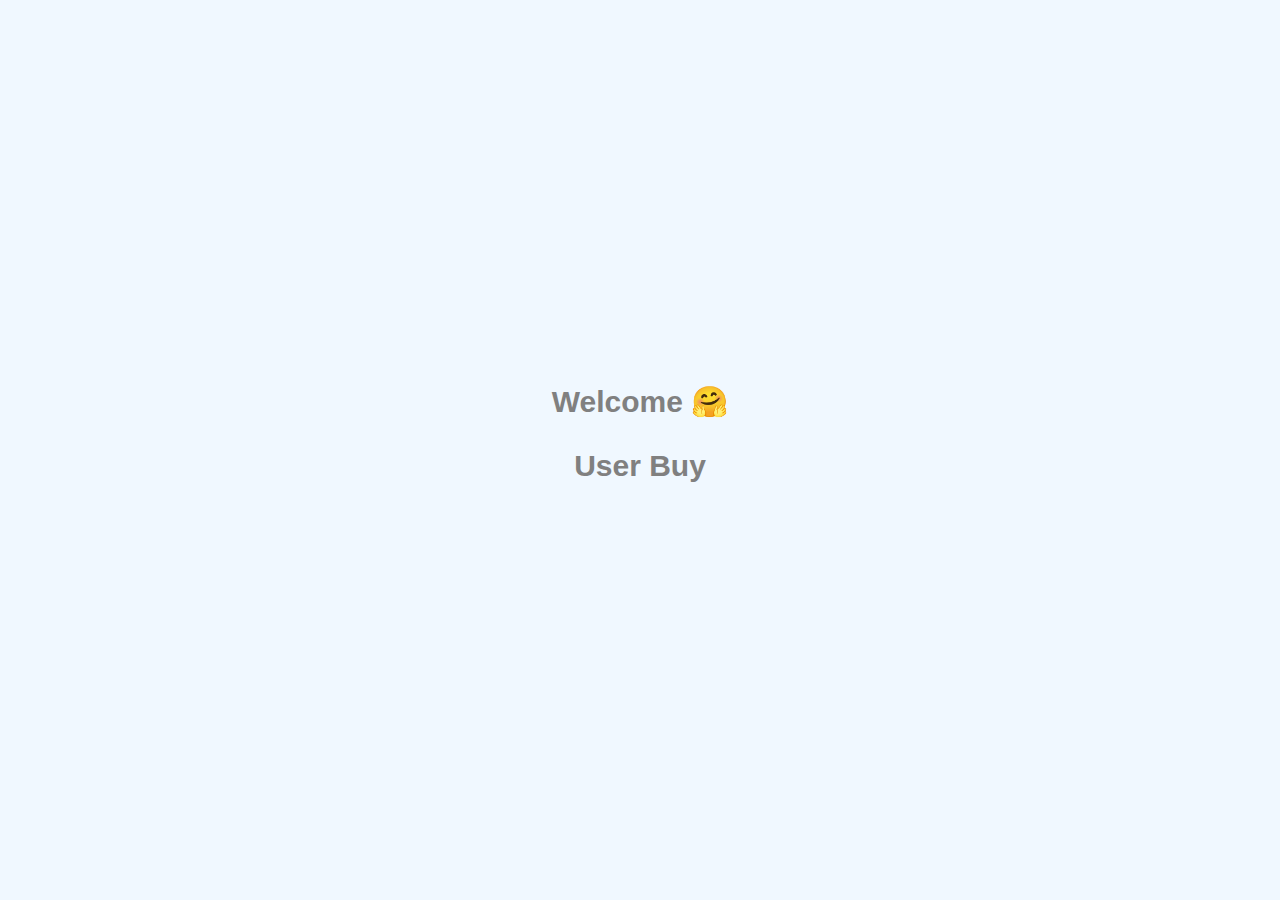
<file: index.html>
<!DOCTYPE html>
<html>

<head>
  <meta charset="UTF-8">
  <meta name="viewport" content="width=device-width, initial-scale=1">
  <title>User Buy | Main</title>
  <link rel="stylesheet" href="assets/css/ub.css">
</head>

<body>
  <div class="screen1">
    <p>Welcome 🤗</p>
    <p>User Buy</p>
  </div>
  <div class="screen2">
    Enter Username
    <input type="text" id="uname" placeholder="username">
    <button class="btn" id="btn-uname" disabled>Next</button>
  </div>
  <div class="screen3">
    Enter Email 📨
    <input type="email" id="email" placeholder="email">
    <button class="btn" id="btn-mail" disabled>Next</button>
  </div>
  <div class="screen4">
    <p>Screen 4</p>
    <button class="btn" id="btn-s4">Screen4</button>
  </div>
  <div class="screen5">
    <p>Screen 5</p>
    <button class="btn" id="btn-s5">Screen5</button>
  </div>
  
  <script src="assets/js/main.js"></script>
</body>

</html>
</file>
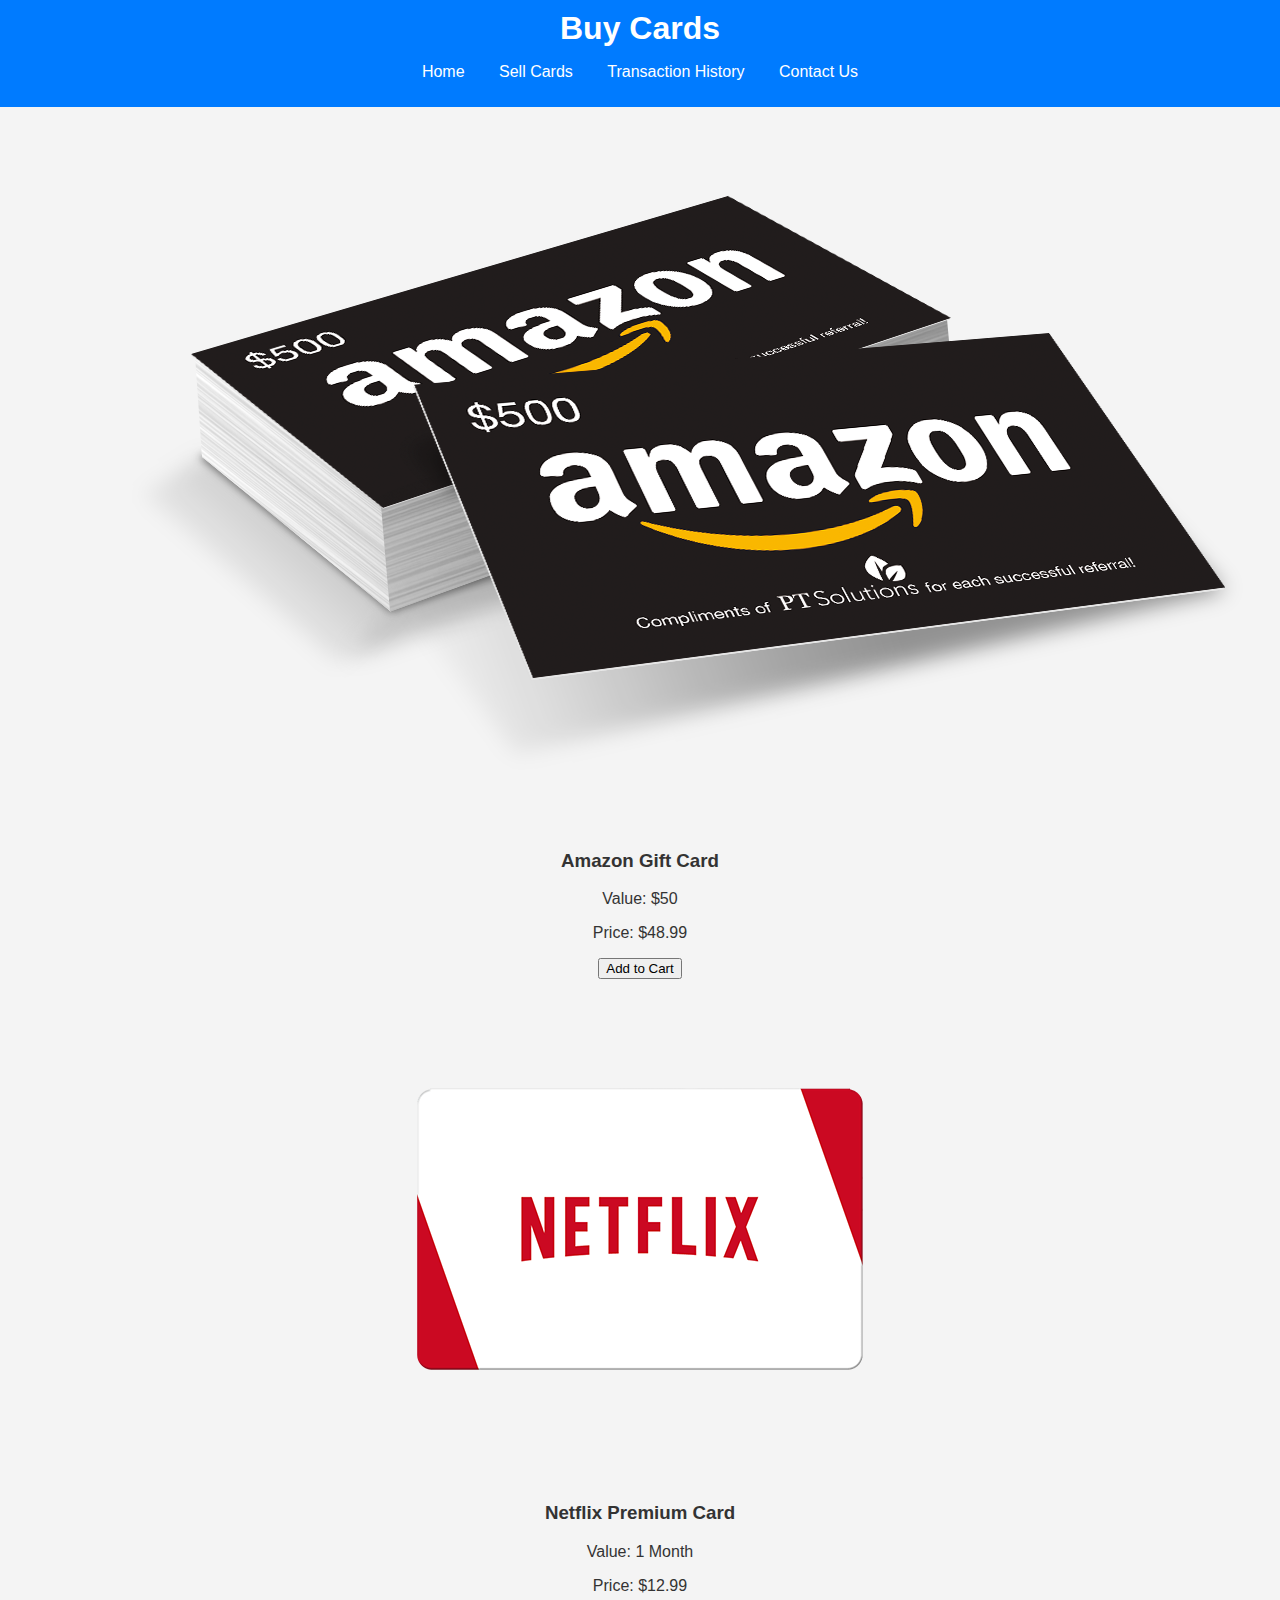
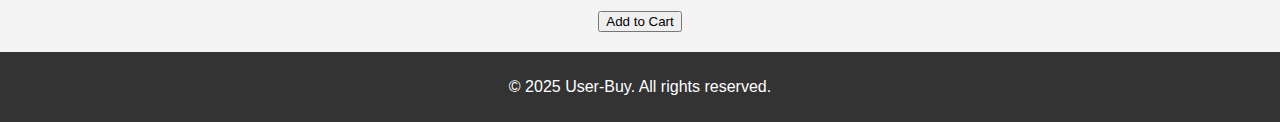
<file: buy.html>
<!DOCTYPE html>
<html lang="en">
<head>
  <meta charset="UTF-8">
  <meta name="viewport" content="width=device-width, initial-scale=1.0">
  <title>Buy Cards</title>
  <link rel="stylesheet" href="assets/css/styles.css">
</head>
<body>
  <header>
    <h1>Buy Cards</h1>
    <nav>
      <ul>
        <li><a href="index.html">Home</a></li>
        <li><a href="sell.html">Sell Cards</a></li>
        <li><a href="history.html">Transaction History</a></li>
        <li><a href="contact.html">Contact Us</a></li>
      </ul>
    </nav>
  </header>
  <main>
    <section id="cards-container"></section>
  </main>
  <footer>
    <p>&copy; 2025 User-Buy. All rights reserved.</p>
  </footer>
  <script src="assets/js/buy.js"></script>
</body>
</html>
</file>
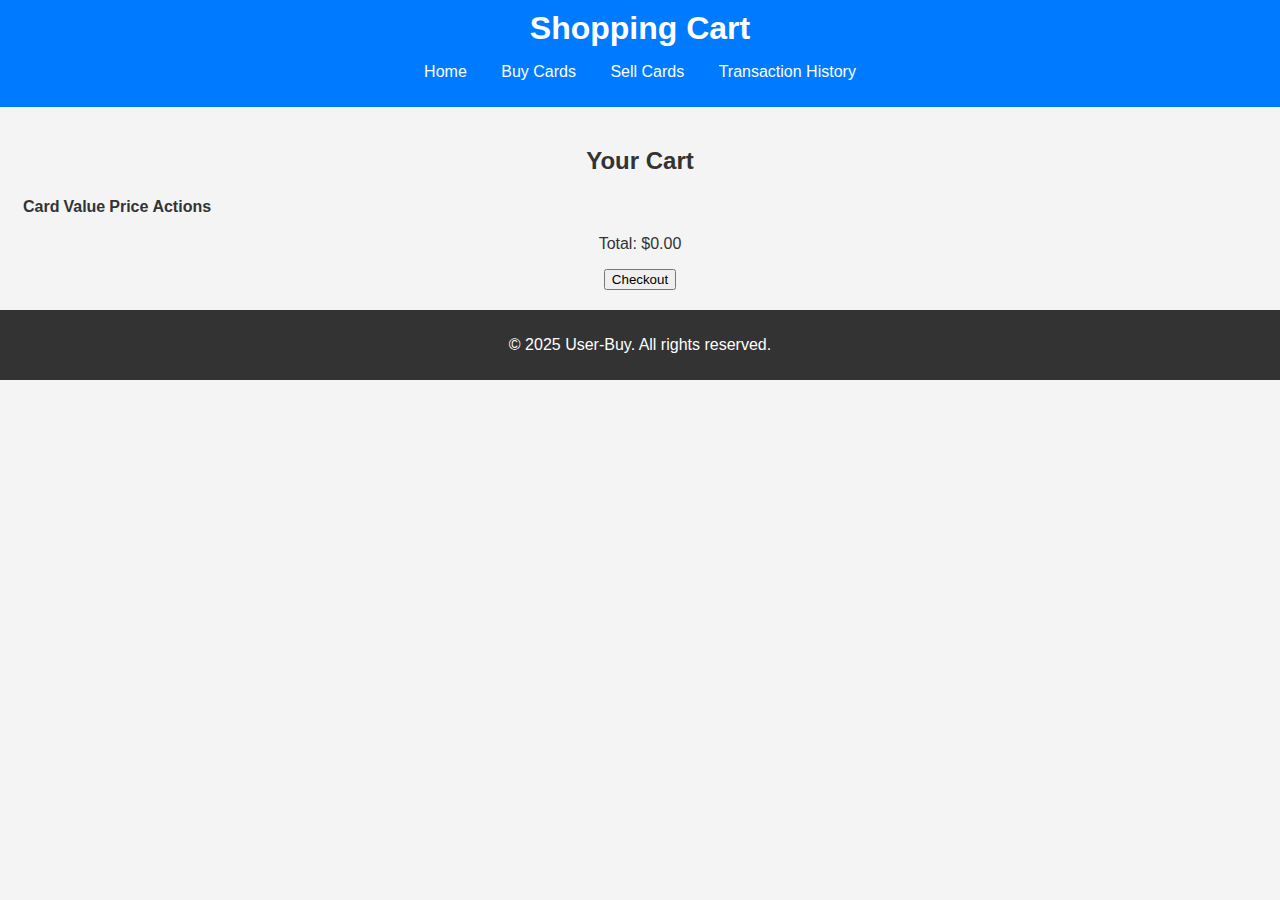
<file: cart.html>
<!DOCTYPE html>
<html lang="en">
<head>
  <meta charset="UTF-8">
  <meta name="viewport" content="width=device-width, initial-scale=1.0">
  <title>Shopping Cart</title>
  <link rel="stylesheet" href="assets/css/styles.css">
</head>
<body>
  <header>
    <h1>Shopping Cart</h1>
    <nav>
      <ul>
        <li><a href="index.html">Home</a></li>
        <li><a href="buy.html">Buy Cards</a></li>
        <li><a href="sell.html">Sell Cards</a></li>
        <li><a href="history.html">Transaction History</a></li>
      </ul>
    </nav>
  </header>
  <main>
    <section id="cart">
      <h2>Your Cart</h2>
      <table>
        <thead>
          <tr>
            <th>Card</th>
            <th>Value</th>
            <th>Price</th>
            <th>Actions</th>
          </tr>
        </thead>
        <tbody id="cart-items">
          <!-- Cart items will be dynamically loaded here -->
        </tbody>
      </table>
      <p id="total-price">Total: $0.00</p>
      <button id="checkout-button">Checkout</button>
    </section>
  </main>
  <footer>
    <p>&copy; 2025 User-Buy. All rights reserved.</p>
  </footer>
  <script src="assets/js/cart.js"></script>
</body>
</html>
</file>
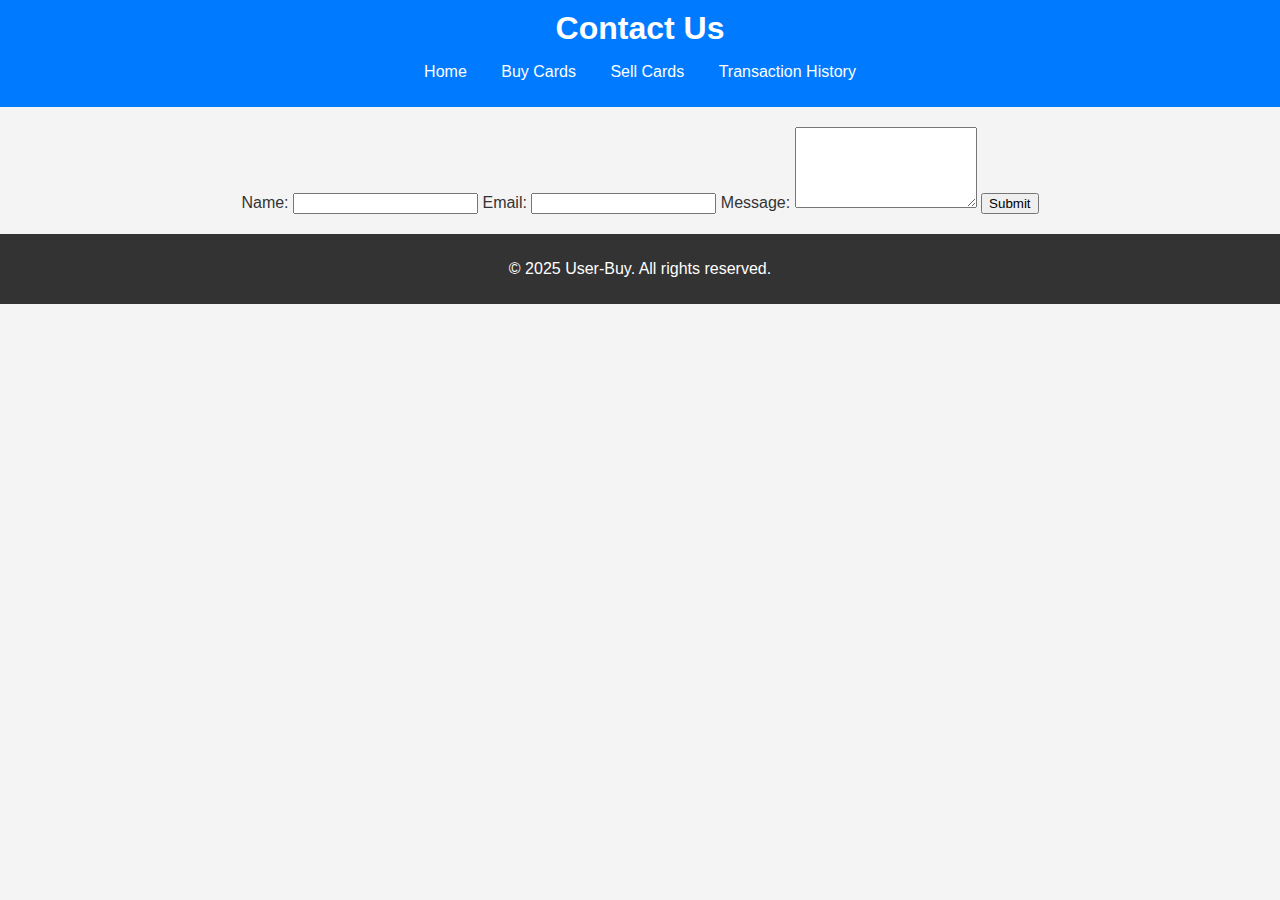
<file: contact.html>
<!DOCTYPE html>
<html lang="en">
<head>
  <meta charset="UTF-8">
  <meta name="viewport" content="width=device-width, initial-scale=1.0">
  <title>Contact Us</title>
  <link rel="stylesheet" href="assets/css/styles.css">
</head>
<body>
  <header>
    <h1>Contact Us</h1>
    <nav>
      <ul>
        <li><a href="index.html">Home</a></li>
        <li><a href="buy.html">Buy Cards</a></li>
        <li><a href="sell.html">Sell Cards</a></li>
        <li><a href="history.html">Transaction History</a></li>
      </ul>
    </nav>
  </header>
  <main>
    <form id="contact-form">
      <label for="name">Name:</label>
      <input type="text" id="name" name="name" required>
      <label for="email">Email:</label>
      <input type="email" id="email" name="email" required>
      <label for="message">Message:</label>
      <textarea id="message" name="message" rows="5" required></textarea>
      <button type="submit">Submit</button>
    </form>
  </main>
  <footer>
    <p>&copy; 2025 User-Buy. All rights reserved.</p>
  </footer>
  <script>
    document.getElementById("contact-form").addEventListener("submit", function (e) {
      e.preventDefault();
      alert("Thank you for your message! We will get back to you soon.");
      this.reset();
    });
  </script>
</body>
</html>
</file>
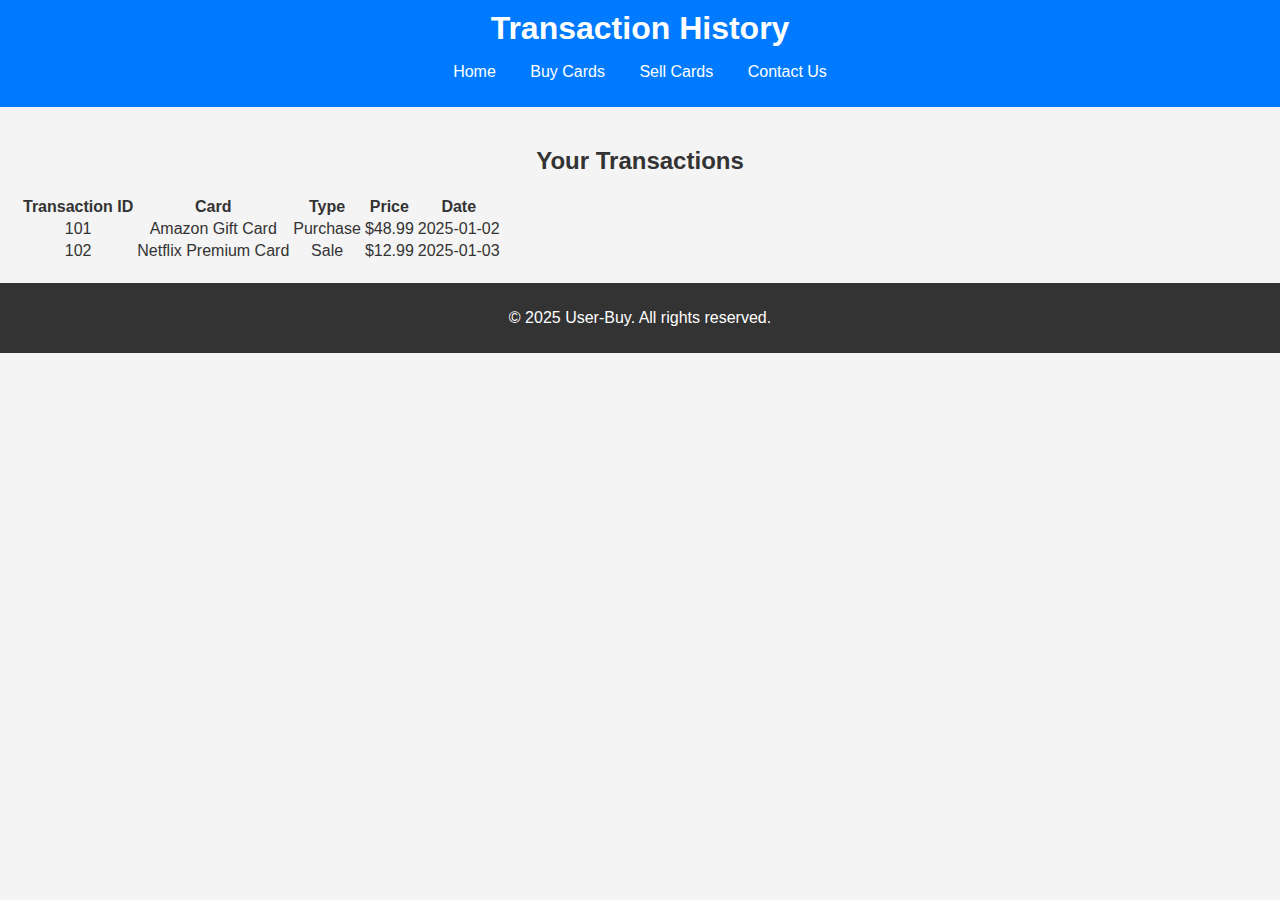
<file: history.html>
<!DOCTYPE html>
<html lang="en">
<head>
  <meta charset="UTF-8">
  <meta name="viewport" content="width=device-width, initial-scale=1.0">
  <title>Transaction History</title>
  <link rel="stylesheet" href="assets/css/styles.css">
</head>
<body>
  <header>
    <h1>Transaction History</h1>
    <nav>
      <ul>
        <li><a href="index.html">Home</a></li>
        <li><a href="buy.html">Buy Cards</a></li>
        <li><a href="sell.html">Sell Cards</a></li>
        <li><a href="contact.html">Contact Us</a></li>
      </ul>
    </nav>
  </header>
  <main>
    <section id="transaction-history">
      <h2>Your Transactions</h2>
      <table>
        <thead>
          <tr>
            <th>Transaction ID</th>
            <th>Card</th>
            <th>Type</th>
            <th>Price</th>
            <th>Date</th>
          </tr>
        </thead>
        <tbody id="history-table-body">
          <!-- Transactions will be dynamically loaded here -->
        </tbody>
      </table>
    </section>
  </main>
  <footer>
    <p>&copy; 2025 User-Buy. All rights reserved.</p>
  </footer>
  <script src="assets/js/history.js"></script>
</body>
</html>
</file>
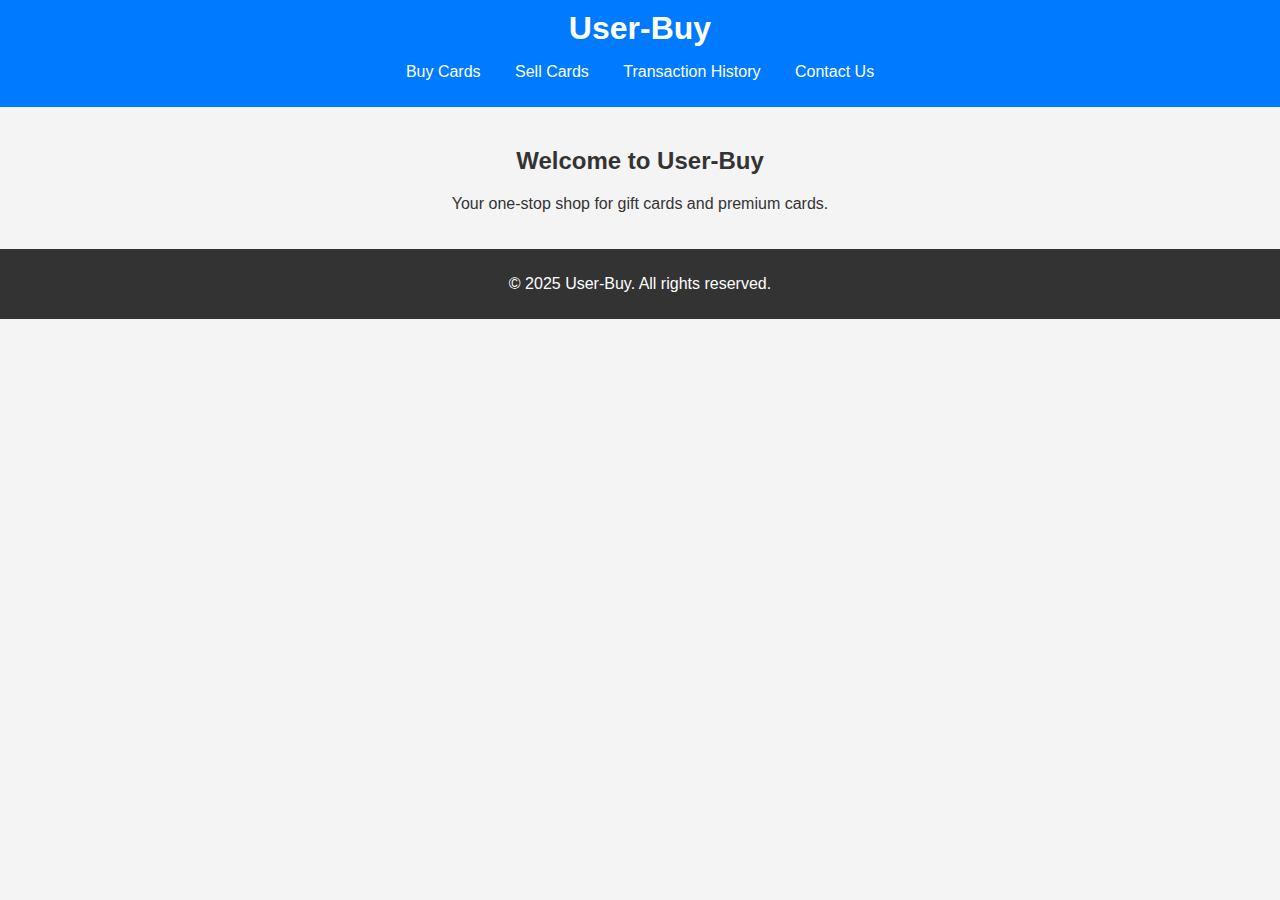
<file: home.html>
<!DOCTYPE html>
<html lang="en">
<head>
  <meta charset="UTF-8">
  <meta name="viewport" content="width=device-width, initial-scale=1.0">
  <title>User-Buy | Home</title>
  <link rel="stylesheet" href="assets/css/styles.css">
</head>
<body>
  <header>
    <h1>User-Buy</h1>
    <nav>
      <ul>
        <li><a href="buy.html">Buy Cards</a></li>
        <li><a href="sell.html">Sell Cards</a></li>
        <li><a href="history.html">Transaction History</a></li>
        <li><a href="contact.html">Contact Us</a></li>
      </ul>
    </nav>
  </header>
  <main>
    <section>
      <h2>Welcome to User-Buy</h2>
      <p>Your one-stop shop for gift cards and premium cards.</p>
    </section>
  </main>
  <footer>
    <p>&copy; 2025 User-Buy. All rights reserved.</p>
  </footer>
</body>
</html>
</file>
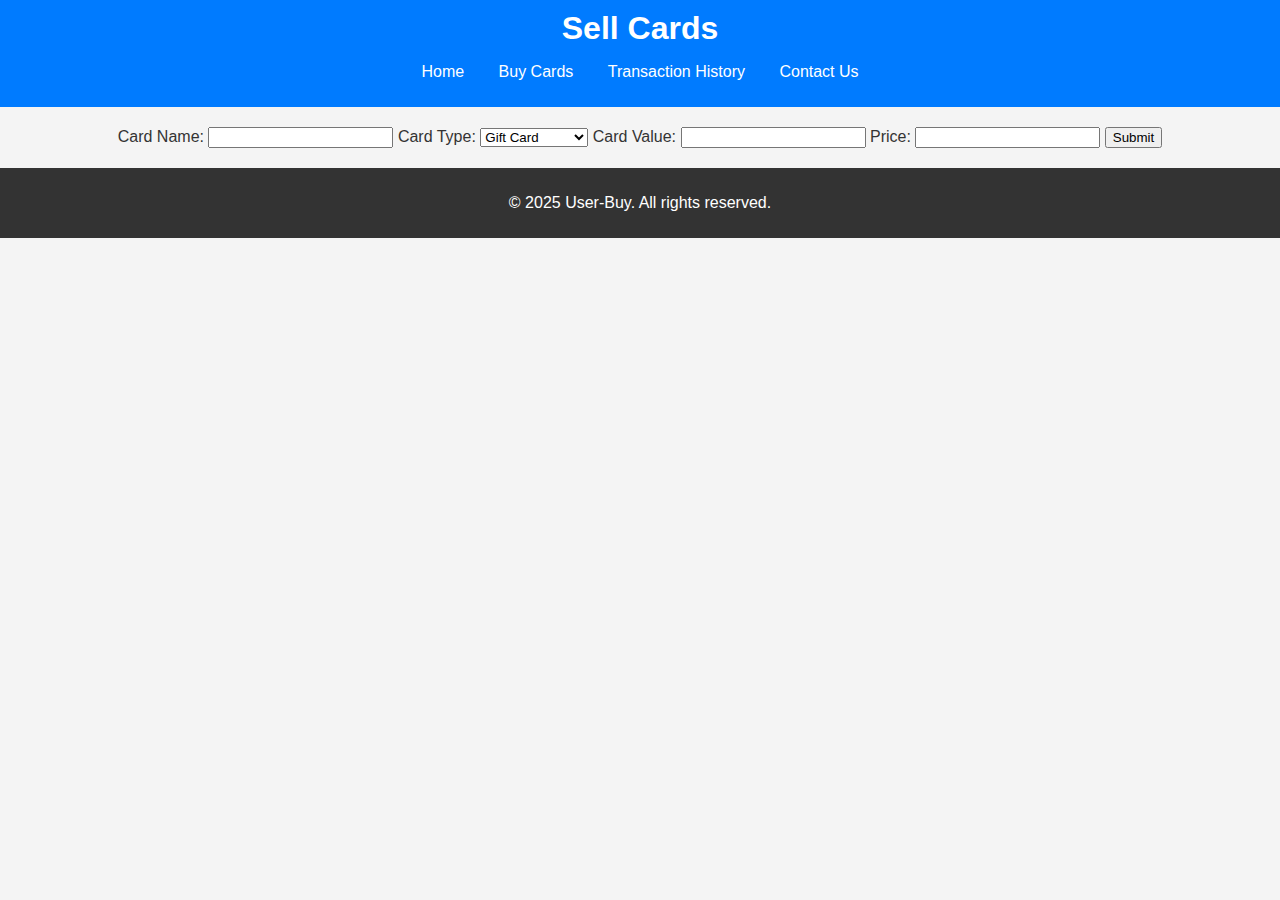
<file: sell.html>
<!DOCTYPE html>
<html lang="en">
<head>
  <meta charset="UTF-8">
  <meta name="viewport" content="width=device-width, initial-scale=1.0">
  <title>Sell Cards</title>
  <link rel="stylesheet" href="assets/css/styles.css">
</head>
<body>
  <header>
    <h1>Sell Cards</h1>
    <nav>
      <ul>
        <li><a href="index.html">Home</a></li>
        <li><a href="buy.html">Buy Cards</a></li>
        <li><a href="history.html">Transaction History</a></li>
        <li><a href="contact.html">Contact Us</a></li>
      </ul>
    </nav>
  </header>
  <main>
    <form id="sell-form">
      <label for="name">Card Name:</label>
      <input type="text" id="name" name="name" required>
      <label for="type">Card Type:</label>
      <select id="type" name="type">
        <option value="Gift Card">Gift Card</option>
        <option value="Premium Card">Premium Card</option>
      </select>
      <label for="value">Card Value:</label>
      <input type="text" id="value" name="value" required>
      <label for="price">Price:</label>
      <input type="number" id="price" name="price" required>
      <button type="submit">Submit</button>
    </form>
  </main>
  <footer>
    <p>&copy; 2025 User-Buy. All rights reserved.</p>
  </footer>
  <script src="assets/js/sell.js"></script>
</body>
</html>
</file>
<file: assets/css/ub.css>
* {
  margin: 0;
  padding: 0;
  box-sizing: border-box;
}

body {
  font-family: Arial, sans-serif;
  background: #F0F8FF;
  color: gray;
  font-size: 22px;
  padding: 10px 20px;
}
.screen1 {
  display: flex;
  flex-direction: column;
  justify-content: center;
  align-items: center;
  gap: 30px;
  height: 94vh;
  width: 100%;
  font-size: 30px;
  font-weight: 700;
}
.screen2 {
  display: none;
  flex-direction: column;
  justify-content: center;
  align-items: center;
  gap: 30px;
  height: 94vh;
  width: 100%;
  font-size: 30px;
  font-weight: 700;
}
.screen3 {
  display: none;
  flex-direction: column;
  justify-content: center;
  align-items: center;
  gap: 30px;
  height: 94vh;
  width: 100%;
  font-size: 30px;
  font-weight: 700;
}
.screen4 {
  display: none;
  flex-direction: column;
  justify-content: center;
  align-items: center;
  gap: 30px;
  height: 94vh;
  width: 100%;
  font-size: 30px;
  font-weight: 700;
}
.screen5 {
  display: none;
  flex-direction: column;
  justify-content: center;
  align-items: center;
  gap: 30px;
  height: 94vh;
  width: 100%;
  font-size: 30px;
  font-weight: 700;
}
input {
  border: none;
  background: white;
  font-size: 24px;
  width: 200px;
  padding: 8px;
}
/*
#uname:before {
  content: "@";
}*/
.btn {
  border: none;
  background: #33646F;
  color: #ffffff;
  font-size: 24px;
  width: 120px;
  padding: 8px;
  border-radius: 5px;
}
.btn:disabled {
  background-color: #d3d3d3;
  color: #a9a9a9;
  cursor: not-allowed;
}
</file>
<file: assets/css/styles.css>
body {
  font-family: Arial, sans-serif;
  margin: 0;
  padding: 0;
  background-color: #f4f4f4;
  color: #333;
}

header {
  background: #007BFF;
  color: #fff;
  padding: 10px 20px;
  text-align: center;
}

header h1 {
  margin: 0;
}

nav ul {
  list-style: none;
  padding: 0;
}

nav ul li {
  display: inline;
  margin: 0 15px;
}

nav ul li a {
  color: #fff;
  text-decoration: none;
}

main {
  padding: 20px;
  text-align: center;
}

footer {
  background: #333;
  color: #fff;
  text-align: center;
  padding: 10px 0;
}
</file>
